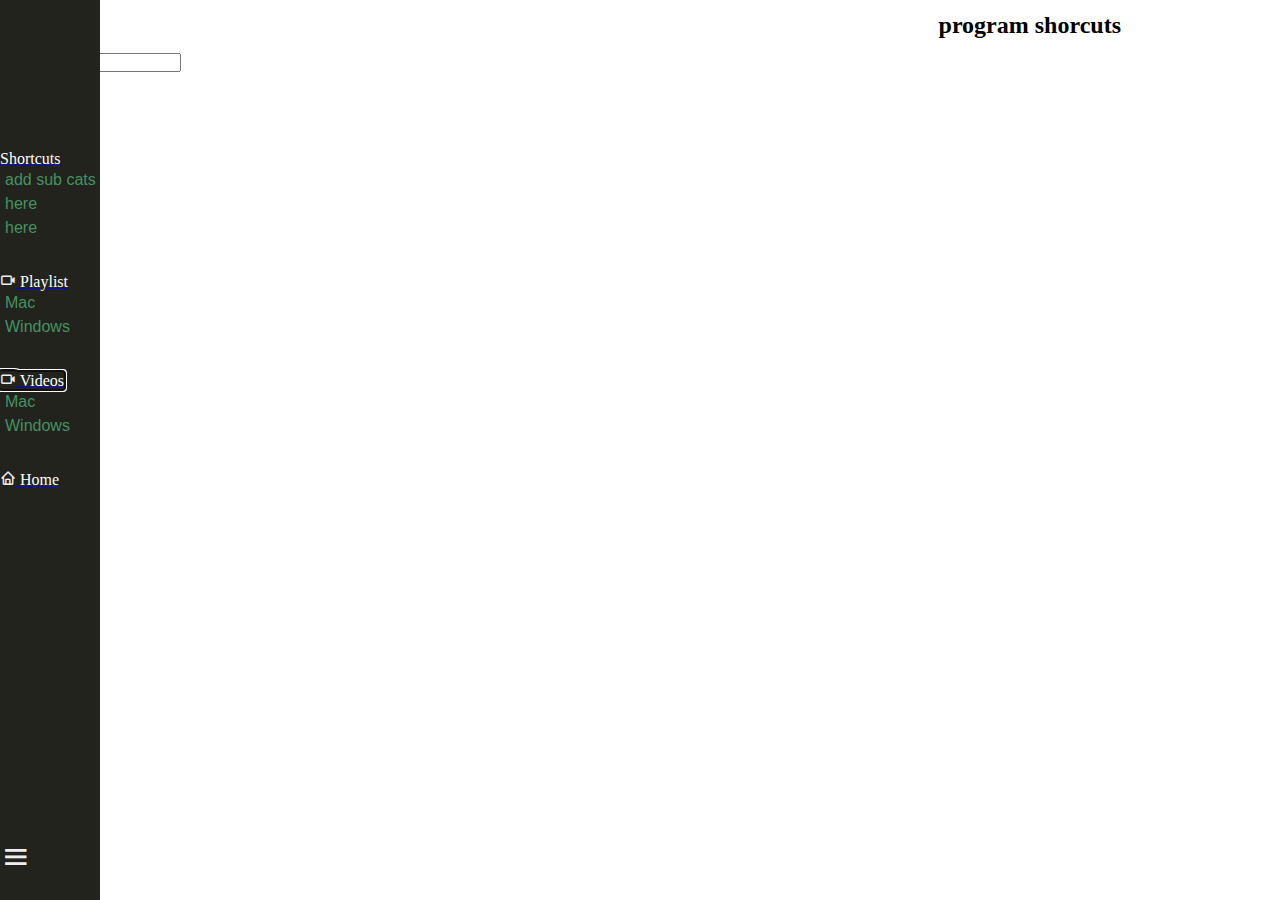
<file: index.html>
<!DOCTYPE html>
<html lang="en">
<head>
    <meta charset="UTF-8">
    <meta name="viewport" content="width=device-width, initial-scale=1.0">
    <title>Program Shotcuts</title>
    <link rel="stylesheet" href="css/index.css">
    <link rel="stylesheet" href="css/home.css">
    <link rel="stylesheet" href="css/side-bar.css">
    <link rel="stylesheet" href="css/header.css">
    <link rel="stylesheet" href="css/dark-mode.css">

    <link rel="stylesheet" href="videos-page/css/videos-pages.css">
    <link href='https://unpkg.com/boxicons@2.1.4/css/boxicons.min.css' rel='stylesheet'>
    <script type="module" src="js/dark-mode.js" defer></script>
    <script type="module" src="js/letterFocus.js" defer></script>
    <script type="module" src="js/injectPage.js" defer></script>
    <script type="module" src="js/toggle-sidebar.js" defer></script>
</head>
<body class="">
    <main class="page-wrapper">
        <aside class="side-bar">
            <div class="side-bar-btn-container">
                <i tabindex="0" id="sideBarBtn"  class="bx bx-menu"></i>
                <!-- <img src="https://yt3.googleusercontent.com/YL48Vi5XV9CemI90baOOlWR0-tsxqK1H3JvfbY4svZNSthIr_YsxKykZdyNFWBFp0I-55OdPUbQ=s160-c-k-c0x00ffffff-no-rj" alt=""> -->
            </div>
            <div class="side-bar-ul-container">
                <ul>
                    <!-- Shorcuts - tbd -->
                    <li>
                        <a id="shortcutsAside" href="shortcutsCom-tbd-tem.html">
                            <!-- <img src="img/shorcut-icon.png" alt=""> -->
                            <span class="nav-item">
                                Shortcuts</span>
                        </a>
                        <ul>
                            <li>add sub cats</li>
                            <li>here</li>
                            <li>here</li>
                        </ul>
                    </li>
                    <li>
                        <a   id="playlistsAside" href="playlists-page/playlists-page.html">
                            <i class="bx bx-video"></i>
                            <span class="nav-item">Playlist</span>
                        </a>
                        <ul>
                            <li>Mac </li>
                            <li>Windows</li>
                        </ul>
                    </li>
                    <li>
                        <a autofocus id="videosAside" href="videos-page/videos-page.html">
                            <i class="bx bx-video"></i>
                            <span class="nav-item">Videos</span>
                        </a>
                        <ul>
                            <li>Mac </li>
                            <li>Windows</li>
                        </ul>
                    </li>
                    <li>
                        <!-- <a id="homeAside" href="home.html"> -->
                        <a  id="homeAside" href="home.html">
                            <i class="bx bx-home"></i>
                            <span class="nav-item">Home</span>
                        </a>
                    </li>
                </ul>
            </div>
        </aside>
        <div tabindex="0"  id="mainContent" class="main-content">
            <header>
                <nav>
                    <h1>program shorcuts </h1>
                </nav>
            </header>
            <nav class="main-search-nav">
                <form  class="search-query" action="/submit-form" method="post">
                    <input tabindex="0"  type="text"  placeholder="Search">
                </form>
                <!-- <div id="searchBtnContainer">
                    <button>
                        <i tabindex="0" id="searchBtn" class="fa-solid fa-magnifying-glass"></i>
                    </button>
                </div> -->
            </nav>
            <!-- Put the below code in home.html -->
            <div tabindex="0" class="main-landing-page">
                 
             </div>
        </div>
    </main>
</file>
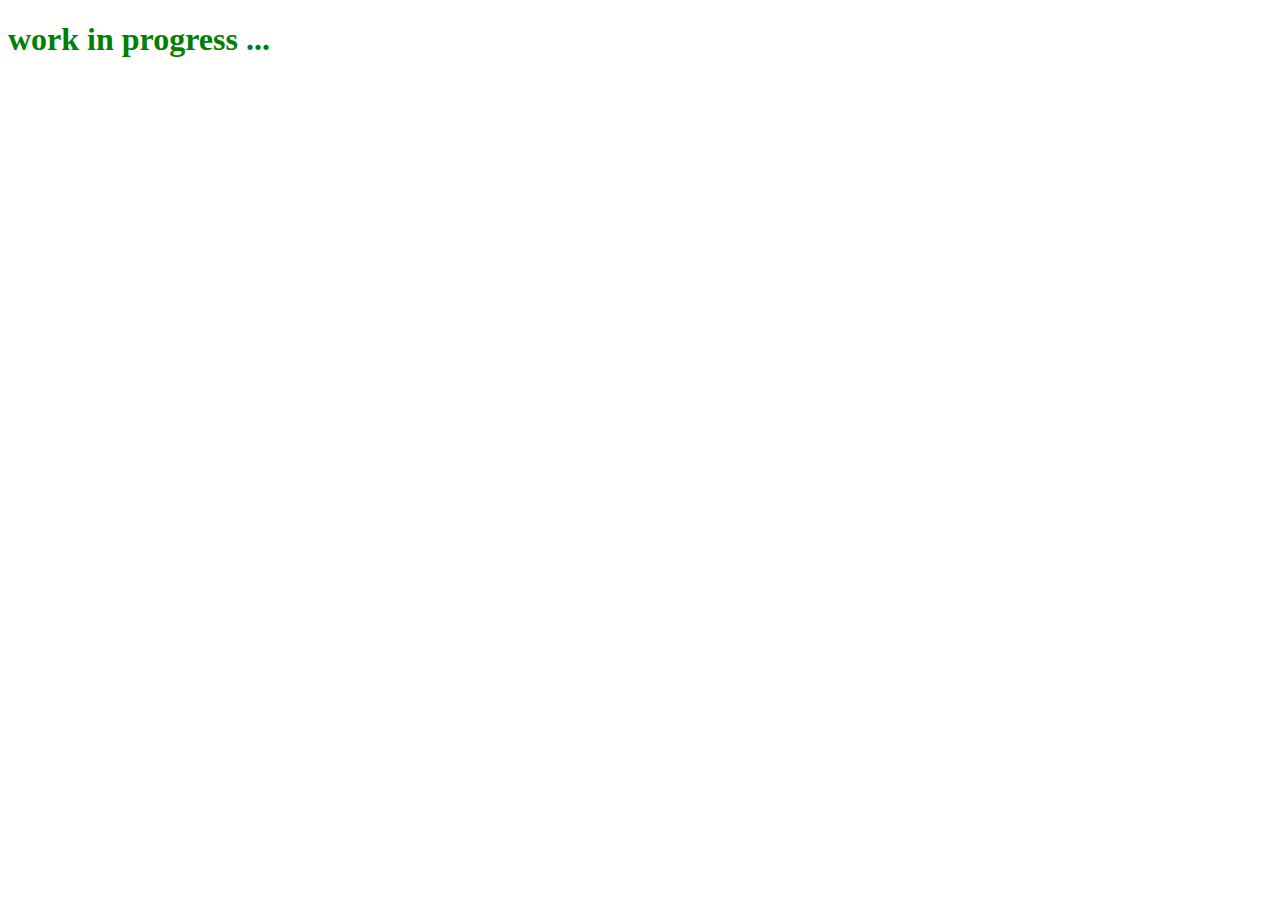
<file: place-hold.html>
<!DOCTYPE html>
<html lang="en">
<head>
    <meta charset="UTF-8">
    <meta name="viewport" content="width=device-width, initial-scale=1.0">
    <title>placeholder</title>
</head>
<body>
    <h1 style="color:green">work in progress ...</h1>
</body>
</html>
</file>
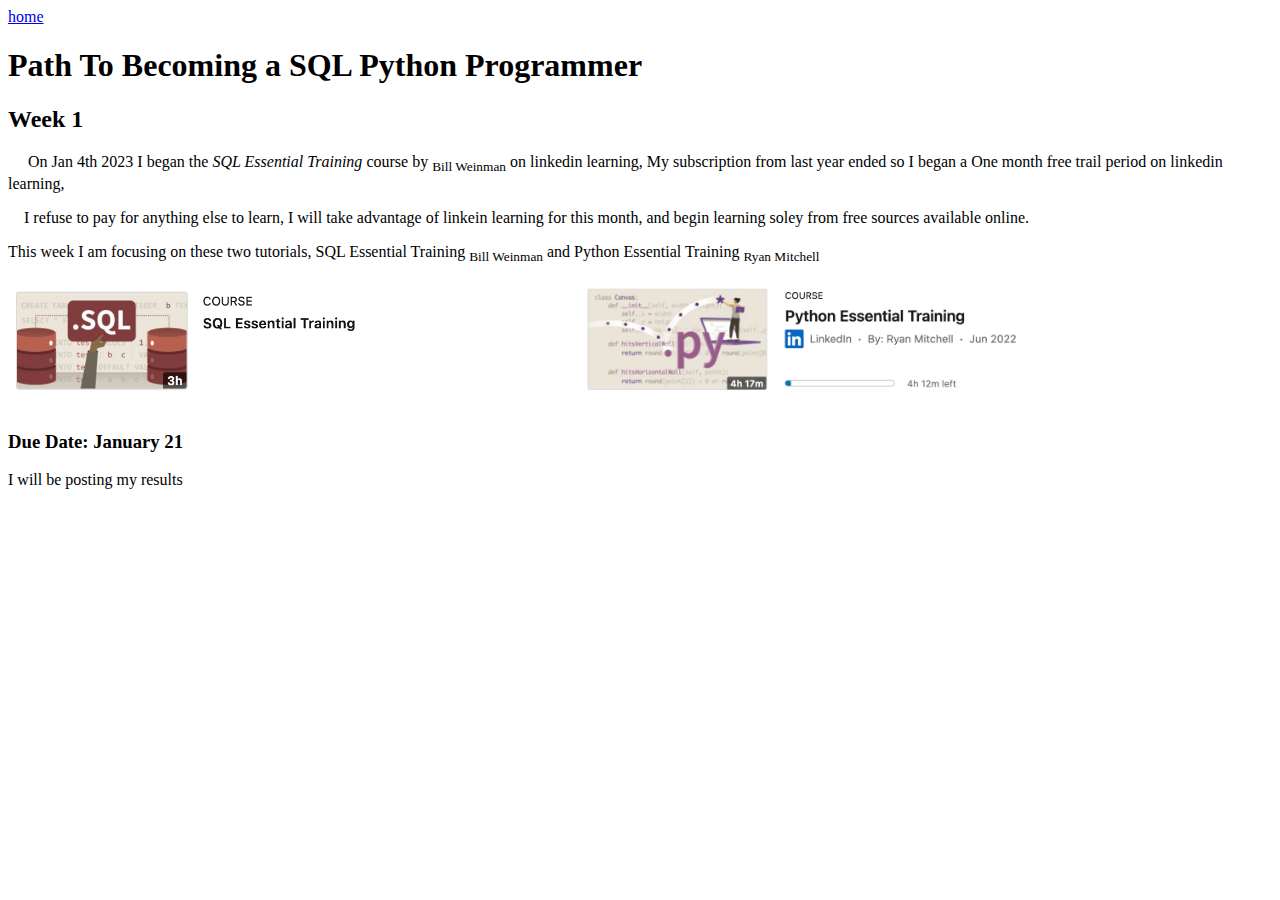
<file: sqlPythonCareerPath/sqlPythonCareerPath.html>
<!DOCTYPE html>
<html lang="en">
<head>
    <meta charset="UTF-8">
    <meta http-equiv="X-UA-Compatible" content="IE=edge">
    <meta name="viewport" content="width=device-width, initial-scale=1.0">
    <title>PathToBecomingAnSqlPythonProgrammer</title>
    <link rel="stylesheet" href="css/index.css">
</head>
<body>
    <a href="../index.html">home</a>
    <h1>Path To Becoming a SQL Python Programmer</h1>
    <h2>Week 1</h2>
    <p>
        &emsp; On Jan 4th 2023 I began the <i>SQL Essential Training </i> course by <sub>Bill Weinman</sub> on linkedin learning,
        My subscription from last year ended so I began a One month free trail period on linkedin learning, 
    </p>
    <p>
        &emsp;I refuse to pay for anything else to learn, I will take advantage of linkein learning for this month, 
        and begin learning soley from free sources available online.
    </p>
    <p>
        This week I am focusing on these two tutorials, SQL Essential Training <sub>Bill Weinman</sub>
        and Python Essential Training <sub>Ryan Mitchell</sub>
    </p>
    <div class="flex-container">
        <div class="flex-item flex-col justify-center">
            <img class="md-img" src="week1/images/sqlEssentialTraining.png">
        </div>
        <div class="flex-item flex-col justify-center">
            <img class="md-img" src="week1/images/pythonEssentialTraining.png">
        </div>
    </div>
    <h3>Due Date: January 21</h3>
    <p>I will be posting my results</p>
    
    
</body>
</html>
</file>
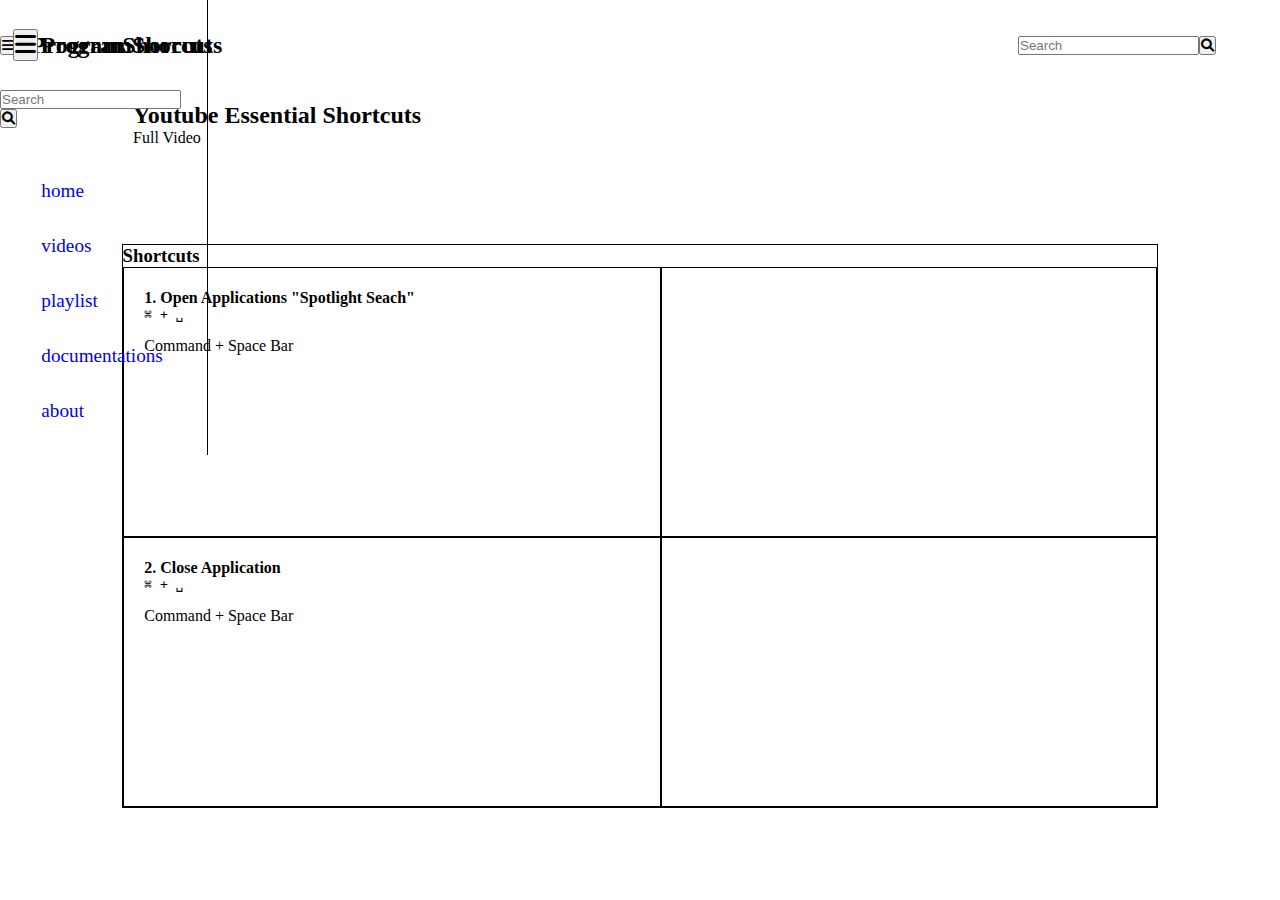
<file: videos-page/00-youtubeEssentialShortcuts/00-youtubeEssentialShortcuts.html>
<!DOCTYPE html>
<html lang="en">
<head>
    <meta charset="UTF-8">
    <meta name="viewport" content="width=device-width, initial-scale=1.0">
    <title>Program Shotcuts</title>
    <link rel="stylesheet" href="../../css/main-styles.css">
    <link rel="stylesheet" href="../../css/flex.css">
    <link rel="stylesheet" href="../../css/background-borders.css">
    <link rel="stylesheet" href="../../css/margin-padding.css">
    <link rel="stylesheet" href="../../css/shortcuts.css">
    <script type="module" src="../../js/shortcutsFocus.js" defer></script>
    <script type="module" src="../../js/letterFocus.js" defer></script>
    <script type="module" src="../../js/showAside.js" defer></script>
    <link rel="stylesheet" href="https://cdnjs.cloudflare.com/ajax/libs/font-awesome/6.0.0/css/all.min.css">
</head>
<body>
    <header id="mainMastheadContainer" class="masthead-container">
        <div class="container ">
            <div class="showSideBtnContainer">
                <button id="toggleAsideBtn" tabindex="0">
                    <i id="" class="fa-solid fa-bars"></i>
                </button>
            </div>
            <h1  class="title ">
                ProgramShorcuts
            </h1>
        </div>
        <div id="mainSearch" class="">
            <form class="search-query" action="/submit-form" method="post">
                <input type="text" tabindex="0"  placeholder="Search">
            </form>
            <div id="searchBtnContainer">
                <button>
                    <i id="searchBtn" class="fa-solid fa-magnifying-glass"></i>
                </button>
            </div>
        </div>
    </header>
    <aside id="asideMenu" class="">
        <header class="masthead-container ">
            <div class="container ">
                <div class="showSideBtnContainer">
                    <button id="asideBtn" tabindex="0">
                        <i id="" class="fa-solid fa-bars"></i>
                    </button>
                </div>
                <h1  class="title ">
                    ProgramShorcuts
                </h1>
            </div>
            
        </header>
        <div id="asideSearch" class="">
            <form class="search-query" action="/submit-form" method="post">
                <input type="text" tabindex="0"  placeholder="Search">
            </form>
            <div id="searchBtnContainer">
                <button>
                    <i id="searchBtn" class="fa-solid fa-magnifying-glass"></i>
                </button>
            </div>
        </div>
        <ul>
            <li><a id="homeAside" href="../../index.html">home</a></li>
            <li><a id="videosAside" href="../videos-page.html">videos</a></li>
            <li><a id="playListAside" href="../../playlistPages/playlistPage.html">playlist</a></li>
            <li><a href="#">documentations</a></li>
            <li><a href="#">about</a></li>
        </ul>
    </aside>
    <div id="content">

        <main id="mainContent" class="fcol">
            <header id="mainContentHeader" class="">
                <div class="description-container ml5 p1">
                    <h2>Youtube Essential Shortcuts</h2>
                    <p>
                        Full Video
                    </p>
                </div>
                <div class="iframe-container">
                    <iframe  src="https://www.youtube.com/embed/AdMuZses96Q" title="25 Basic Mac Keyboard Shortcuts" frameborder="0" allow="accelerometer; autoplay; clipboard-write; encrypted-media; gyroscope; picture-in-picture; web-share" referrerpolicy="strict-origin-when-cross-origin" allowfullscreen></iframe>
                </div>
            </header>
            
            <div id="shortcutsContainer" class="">
                <h3>Shortcuts</h3>
                <!-- 1. Open Applications "Spotlight Seach" -->
                <div class="shortcut-container  ">
                    <div tabindex="1" class="shortcut-txt  ">
                        <h4>1. Open Applications "Spotlight Seach"</h4>
                        <code class="">
                            <pre>
⌘ + ␣
                            </pre>
                        </code>
                        <p>
                            Command + Space Bar
                        </p>
                    </div>
                    <div class="shortcut-vid ">
                        <video src=""></video>
                    </div>
                </div>
                <div class="shortcut-container ">
                    <div tabindex="1" class="shortcut-txt ">
                        <h4>2. Close Application</h4>
                        <code class="">
                            <pre>
⌘ + ␣
                            </pre>
                        </code>
                        <p>
                            Command + Space Bar
                        </p>
                    </div>
                    <div class="shortcut-vid">
                        <video src=""></video>
                    </div>
                </div>
            </div>
        </main>

    </div>
    
</body>
</html>
</file>
<file: css/index.css>
:root{
    --bg-color-prime: linear-gradient(to bottom, #0e162b, #192752, #26376c, #34478a);
}
*{
    margin: 0;
    padding: 0;
    box-sizing: border-box;
}
body{
    
    height: 100vh;
}
h1 {
    color: black;
    text-align: end;
    font-size: 150%;
    margin:1% 0;
    margin-right: 5%;
}
main {  
    display: flex;
}
main > .main-content > header > nav {
    border-bottom: 2px solid white;
}
main > .main-content > header > nav h1{
}
</file>
<file: css/home.css>
.playlists-container{
    
}
.playlist {
    display: inline-block;
}
.playlists-container img {
    max-height: 250px;
    max-width: 250px;
}
</file>
<file: css/side-bar.css>
:root{
    --width-side-active: 100px;
    --width-side-bar: 70px;
}

.side-bar.active {
    width: var(--width-side-active);
    /* flex-basis: 7%; */
}
.side-bar {
    position: fixed;
    display: flex;
    flex-direction: column;
    width: var(--width-side-bar);
    
    /* background-color: rgb(52, 68, 114); */
    /* background-color: rgb(33, 37, 25); */
    background-color: rgb(33, 35, 28);
    height: 100vh;
    /* border-right: 1px solid  rgb(69, 146, 99);; */
}

.side-bar.active ~ .main-content{
    width: calc(100vw - var(--width-side-active));
}
#sideBarBtn{
    position: absolute;
    bottom: 1%;
    left: 0;
    z-index: 10
}
.side-bar header {
    position: relative;
    top: 0;
    left: 0;
}

.side-bar header > img {
    height: 70%;
    width: 100%;
}


.side-bar .side-bar-ul-container {
    /* margin-top: 350%; */
    /* border: 1px solid black; */
    /* margin-top: 400%; */
    /* position: absolute; */
    margin-top: 350%
    /* margin-bottom: auto; */
}
.side-bar-btn-container i {
    height: 50px;
    font-size: 2rem;
    color: #eee;
}

.side-bar.active .side-bar-ul-container {
    margin-top: 150%
    /* margin-top: 350%; */
}
.side-bar-ul-container > ul {
  display: flex;
  flex-direction: column;
  /* gap: 1rem; better spacing than margin or line-height */
  /* padding: 0; */
  /* list-style: none; */
    gap: 2rem;
}

.side-bar > .side-bar-ul-container ul >li > ul {
    display: none;
}
.side-bar.active .side-bar-ul-container >  ul >li > ul a{
    text-decoration: none;
}
.side-bar.active .side-bar-ul-container >  ul >li > ul a,
.side-bar.active .side-bar-ul-container >  ul >li > ul {
    color: rgb(69, 146, 99);
    font-family: 'Trebuchet MS', 'Lucida Sans Unicode', 'Lucida Grande', 'Lucida Sans', Arial, sans-serif;
    line-height: 1.5;
    /* list-style: square ; */
    display: inline-block;
    /* line-height: 1; */
    margin-left: 5%;
}
.side-bar > ul > li{
    /* list-style: none; */
    /* line-height: 4; */
    /* margin: 20% 0; */
}
.side-bar.active > ul > li{
    /* line-height: 5; */
    
}
ul span{
    color: white ;
}
.side-bar > ul >li a{
    /* text-decoration: none; */
    /* display: inline-block; */
    /* width: 85%; */
}

.side-bar > .side-bar-ul-container >ul >li >a >i {
    /* padding-left: 5%; */
    /* font-size: 1.5rem; */
    /* height: 100%; */
    color: #eee;
}

.side-bar .nav-item {
    /* displays: none; */
    /* font-size: 90%; */
    /* margin: 0; */
}
.side-bar ul >li a *{
    /* color: white; */
}

.side-bar .side-bar-ul-container>ul >li img,
.side-bar .side-bar-ul-container>ul >li i{
    /* align-self: center; */
    /* justify-self: center; */
    /* max-height: 30px; */
    color: white;
    max-width:  30px;
}


.side-bar.active .nav-item {
    /* height: 100%; */
    /* display: inline-flex; */
    /* color: white; */
    /* margin-left: 5%; */
}

.side-bar ul li a:hover,
.side-bar ul li a:active,.side-bar ul li a:focus,
.side-bar ul li a:hover .nav-item,
.side-bar ul li a:hover .nav-item,
.side-bar ul li a:hover i,
.side-bar ul li i.nav-item,.side-bar ul li a:focus i{
    /* background-color: white; */
    /* font-weight: 999; */
    /* font-size: bold; */
    /* color: black; */
}



@media screen and (max-width:700px) {
    .side-bar.active a:active ~ .tooltip,.side-bar.active a:focus ~ .tooltip {
        /* display: none */
    }
    /* *{background-color: blue;} */
    .side-bar a:hover ~ .tooltip,
    .side-bar a:active ~ .tooltip,
    .side-bar a:focus ~ .tooltip {
        display: inline-flex;
        color: lightslategray;
        /* background-color: white; */
        transform: translate(102%,-100%);
    }   
}
</file>
<file: css/header.css>
header{
    /* position: absolute;
    width: 100%;
    background-image: url('https://yt3.googleusercontent.com/4awtVE7h0tVsDn6Yc8Lo5dlgM8aLScimsRHMImqLfzC3hoskIxXOHJPB3chvuWPhPWh2wgiPsw=w1707-fcrop64=1,00005a57ffffa5a8-k-c0xffffffff-no-nd-rj');
    height: 15vh;
    background-position-x: 120%;
    background-position-y: 40%;
    background-size: 95%;
    background-repeat: no-repeat; */
}
</file>
<file: css/dark-mode.css>
:root{
    --color-dark-mode: white;
}
body.dark-mode {

    background: linear-gradient(135deg,
    #020c1b 0%,       /* Deepest night/navy */
    #071a2f 20%,      /* Rich spacey blue */
    #0c2b48 40%,      /* Abyss blue */
    #153857 60%,      /* Twilight navy */
    #2a2e43 85%,      /* Smoky dark gray-blue */
    #3f2a45 98%,      /* 2% calm muted purple-magenta */
    #e9d8b4 100%      /* Soft beige star-glow hint */
    );

    
}
.dark-mode h1 {
    color: var(--color-dark-mode);
}
.dark-mode #sideBarBtn{
    /* color: var(--color-dark-mode) !important; */
    color: white;
}
.dark-mode .step-txt{
    color: var(--color-dark-mode) ;
}
.dark-mode .page-container{
    color: var(--color-dark-mode);
}


.dark-mode .item,
.dark-mode .videos-container a{
    color: whitesmoke;
}
.dark-mode main {
    background-color: rgb(27, 27, 29);
}
</file>
<file: videos-page/css/videos-pages.css>
/* .page-container {
}
.masthead-container {
    background-image: url('../../img/shorcut-icon2.png');
    height: 5vh;
}
.content-header img {
    max-height: 150px;
}
.videos-collections-container{
    display: flex;
    flex-wrap: wrap;
    border: 2px solid blue;
}
.videos-collection {
}
.videos-container {
    display: flex;
    align-items: center;
    justify-content: center;
}
.video-container {
    flex-basis: 24%;
    display: inline-block;
    
}
 */
</file>
<file: sqlPythonCareerPath/css/index.css>
.flex-container {
    display: flex;
}
.flex-container > .flex-item {
    flex-basis: 45%;
}
.flex-container > .flex-item > img{
    width: 80%;
    min-width: 350px;

}
</file>
<file: css/main-styles.css>
* {
    margin: 0;
    padding: 0;
/* box-sizing: border-box; */
}
.masthead-container {
    display: flex;
    justify-content: space-between;
}
.masthead-container > .container {
    display: flex;
    align-items: center;
    min-height: 10vh;
}
#showAsideBtn,
#asideBtn {
    font-size: 1.5rem;
    margin-left: 50%
}
.masthead-container > .container > .title {
    margin-left: 7.5%;
}
.title {font-size: 1.5rem;}
#mainSearch{
    display: flex;
    align-items: center;
    margin-right: 5%;
}
#content{
    margin: 0 5%;
}
#contentHeader{
    border: 2px solid black;
    height: 15vh;
}
#contentHeader  img{
    /* border: 2px solid black; */
    height: 100%;
}
#mainContent{
    display: flex;
    flex-direction: column;
}
.videos-container,
.playlists-container{
    display: flex;
    flex-direction: column;
}
.videos-collection,
.playlists-collection{
    display: flex;
    /* justify-content: space-around; */
}
.video-thumbnail,
.playlist-thumbnail {
    max-height: 200px;
    border: 2px solid black;
    max-width:  200px;
    margin: 1% 2%;
}
.video-thumbnail:active,.video-thumbnail:focus,
.playlist-thumbnail:active,.playlist-thumbnail:focus{
    box-shadow: 2px 7px 14px 8px orange;
}

.video-thumbnail img,
.playlist-thumbnail img  {
    width: 100%;
    height: 100%;
}
.playlist-thumbnail > .overlays {
    position: absolute;
    display: inline-block;
    z-index: 2;
    border: 2px dotted red;
    width: 20%;
    background-color: white;
    bottom: 0;
    right: 0;
    min-width: fit-content;
}
.hide {
    display: none ;
}
#asideMenu > ul{
    margin-top: 25%;
    margin-left: 20%;
}
#asideMenu > ul > li{
    margin: 20% 0;
    list-style: none;
}
#asideMenu > ul > li > a{
    text-decoration: none;
    font-size: 1.2rem;
}

/* Class to show the aside */
.greyout{
    /* background-color: grey; */
    opacity: .9;
    background: darkgrey;
}
#asideMenu {
    position: absolute;
    top:0;
    min-width: fit-content;
    z-index: 1;
    border-right: 1px solid black;
}
#asideMenu.show-aside {
    background-color: white !important;
    width: 25% ;
    height: 100%;
    margin-left: 0;
    transition:  all ;
    transition-duration: .35s;
}
#asideMenu.hide-aside {
    margin-left: -500px;    
    width: 0;
    transition:  all ;
    transition-duration: .5s;
}
</file>
<file: css/flex.css>
.fc {
    display: flex;
}
.fcol {
    display: flex;
    flex-direction: column;
}
.j-sa {justify-content: space-around;}
.j-sb {justify-content: space-between;}
.j-se {justify-content: space-evenly;}
.as{align-items: flex-start;}
.ac{align-items: center;}
.ae{align-items: flex-end;}
.js{justify-content: flex-start;}
.jc{justify-content: center;}
.je{justify-content: flex-end;}
.ass{align-self: flex-start;}
.asc{align-self: center;}
.ase{align-self: flex-end;}
.jss{justify-self: flex-start;}
.jsc{justify-self: center;}
.jse{justify-self: flex-end;}


.fb5{flex-basis: 5%;}
.fb10{flex-basis: 10%;}
.fb15{flex-basis: 15%;}
.fb20{flex-basis: 20%;}
.fb25{flex-basis: 25%;}
.fb30{flex-basis: 30%;}
.fb33{flex-basis: 33%;}
.fb35{flex-basis: 35%;}
.fb40{flex-basis: 40%;}
.fb45{flex-basis: 45%;}
.fb50{flex-basis: 50%;}
</file>
<file: css/background-borders.css>
.blborder1{border: 1px solid black;}
.blborder2{border: 2px solid black;}
.blborder3{border: 3px solid black;}
.blborder4{border: 4px solid black;}
.blborder5{border: 5px solid black;}
.bborder1{border: 1px solid blue;}
.bborder2{border: 2px solid blue;}
.bborder3{border: 3px solid blue;}
.bborder4{border: 4px solid blue;}
.bborder5{border: 5px solid blue;}
</file>
<file: css/margin-padding.css>
.mlr1{margin: 0 1%;}
.mlr2{margin: 0 2%;}
.mlr3{margin: 0 3%;}
.mlr4{margin: 0 4%;}
.mlr5{margin: 0 5%;}
.mtb1{margin: 1% 0;}
.mtb2{margin: 2% 0;}
.mtb3{margin: 3% 0;}
.mtb4{margin: 4% 0;}
.mtb5{margin: 5% 0;}


.p1{padding: 1%;}
.p2{padding: 2%;}
.p3{padding: 3%;}
.p4{padding: 4%;}
.p5{padding: 5%;}
.pt1{padding-top: 1%;}
.pt2{padding-top: 2%;}
.pt3{padding-top: 3%;}
.pt4{padding-top: 4%;}
.pt5{padding-top: 5%;}
.pr1{padding-right: 1%;}
.pr2{padding-right: 2%;}
.pr3{padding-right: 3%;}
.pr4{padding-right: 4%;}
.pr5{padding-right: 5%;}
.pb1{padding-bottom: 1%;}
.pb2{padding-bottom: 2%;}
.pb3{padding-bottom: 3%;}
.pb4{padding-bottom: 4%;}
.pb5{padding-bottom: 5%;}
.pl1{padding-left: 1%;}
.pl2{padding-left: 2%;}
.pl3{padding-left: 3%;}
.pl4{padding-left: 4%;}
.pl5{padding-left: 5%;}

.m1{ margin: 1%;}
.m2{ margin: 2%;}
.m3{ margin: 3%;}
.m4{ margin: 4%;}
.m5{ margin: 5%;}
.mt1{margin-top: 1%;}
.mt2{margin-top: 2%;}
.mt3{margin-top: 3%;}
.mt4{margin-top: 4%;}
.mt5{margin-top: 5%;}
.mr1{margin-right: 1%;}
.mr2{margin-right: 2%;}
.mr3{margin-right: 3%;}
.mr4{margin-right: 4%;}
.mr5{margin-right: 5%;}
.mb1{margin-bottom: 1%;}
.mb2{margin-bottom: 2%;}
.mb3{margin-bottom: 3%;}
.mb4{margin-bottom: 4%;}
.mb5{margin-bottom: 5%;}
.ml1{margin-left: 1%;}
.ml2{margin-left: 2%;}
.ml3{margin-left: 3%;}
.ml4{margin-left: 4%;}
.ml5{margin-left: 5%;}
</file>
<file: css/shortcuts.css>
#mainContentHeader{
    display: flex;
}
#shortcutsContainer{
    display: flex;
    flex-direction: column;
    border: 1px solid black;
    margin: 0 5%;
}
.shortcut-container {
    display: flex;
    justify-content: space-between;
    min-height: 30vh !important;
}
.shortcut-container > .shortcut-txt,
.shortcut-container > .shortcut-vid{
    flex-basis: 50%;
    border: 1px solid black;
}
.shortcut-container > .shortcut-txt{
    display: flex;
    flex-direction: column;
    padding: 2%;
}
.shortcut-container > .shortcut-vid{
    position: relative;
    flex: 50%;
}
.shortcut-container > .shortcut-vid > video{
    width: 100%;
    height: 100%;
    z-index: 1
}

.animateVid {
    position: absolute;
    transform: scale(2.2);
    z-index: 1;
    right: 25%;
    transition: all .5s;
}
</file>
